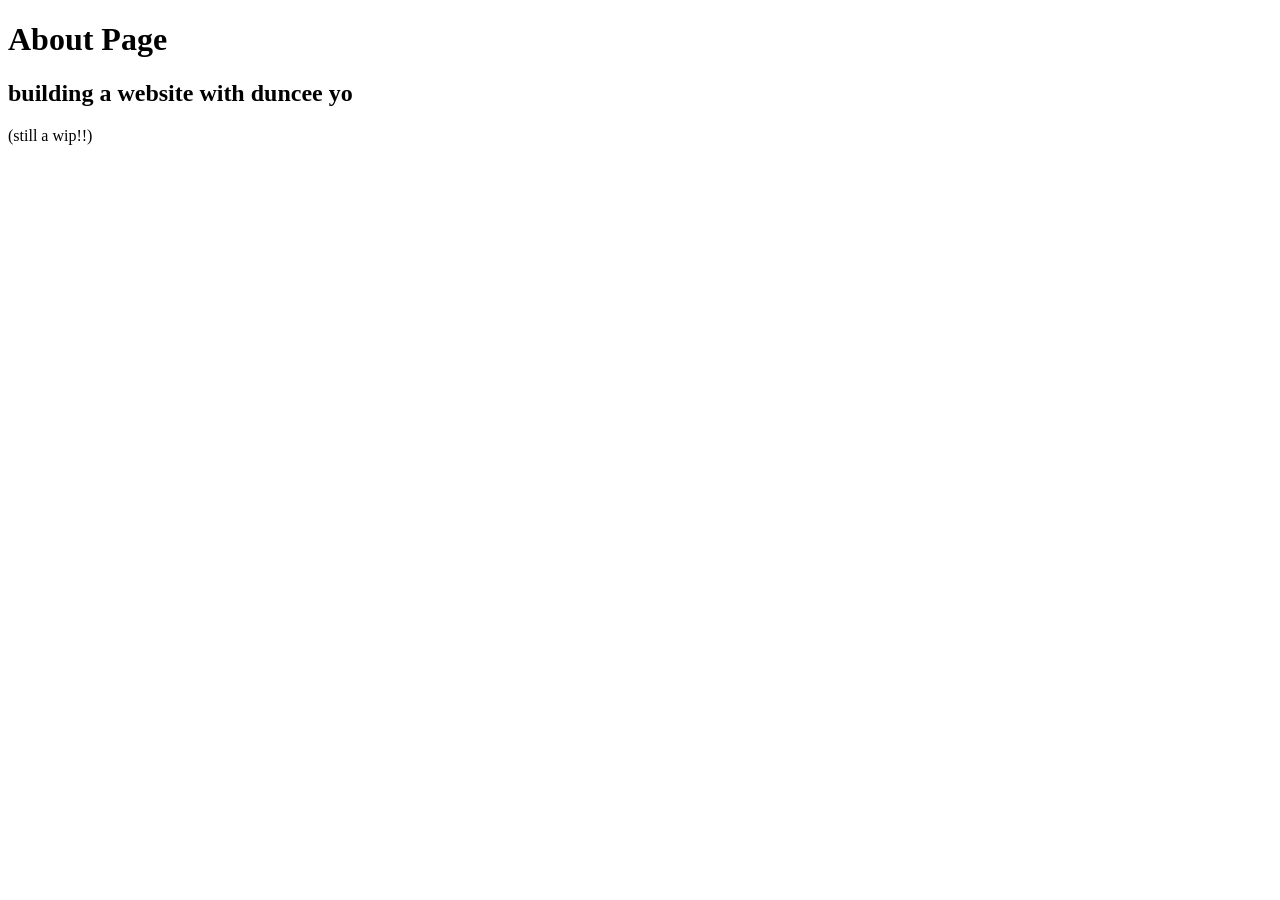
<file: pages/about.html>
<!DOCTYPE html>
<html lang="en">
<head>
    <meta charset="UTF-8">
    <meta name="viewport" content="width=device-width, initial-scale=1.0">
    <title>Document</title>
</head>
<body>
    <h1>About Page</h1>
   <h2> building a website with duncee yo</h2>
   (still a wip!!)
</body>
</html>
</file>
